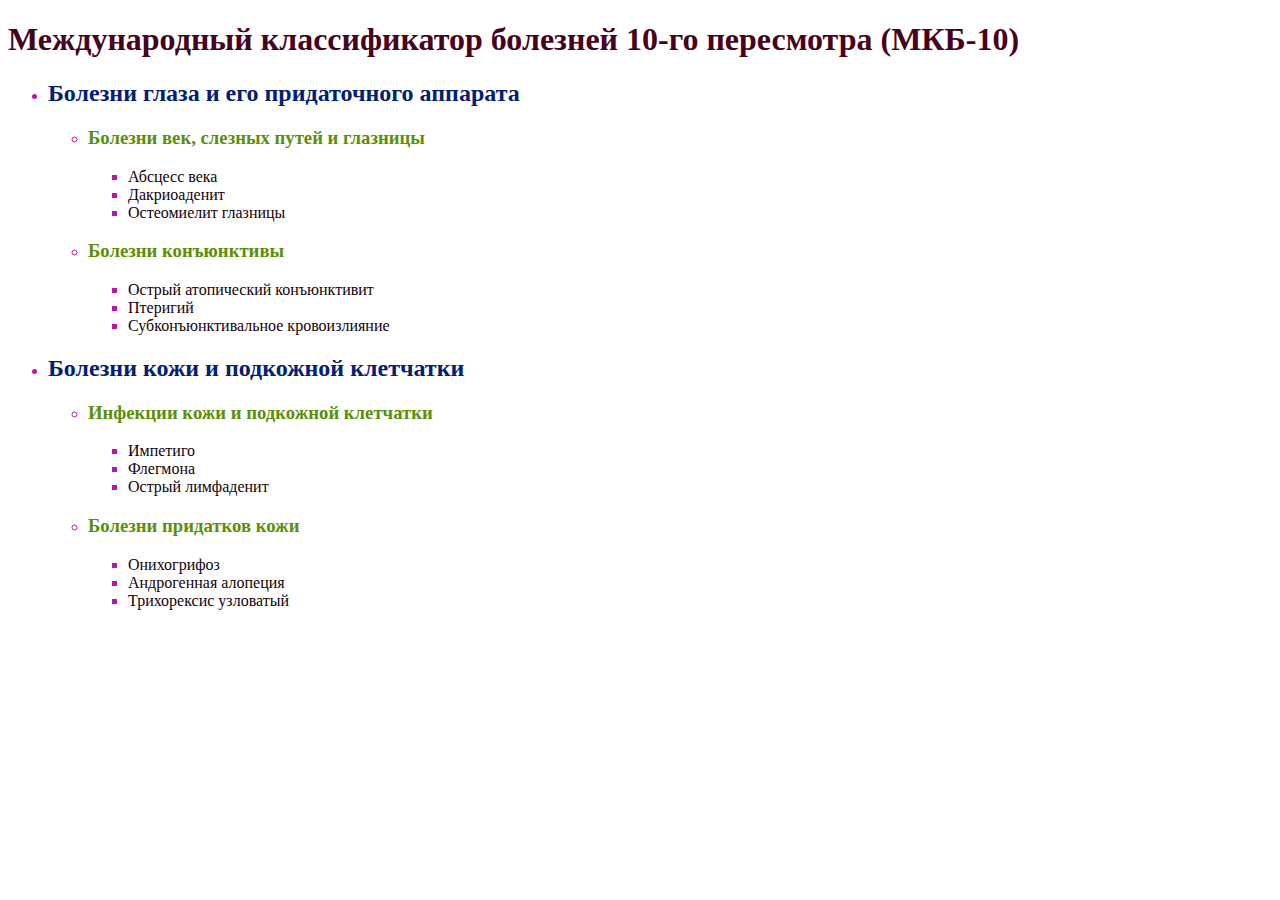
<file: hw-2.html>
<!DOCTYPE html>
<html>
 <head>
  <meta charset="utf-8">
  <link rel="stylesheet" href="hw-2.css">
  <title>Вложенные списки</title>
 </head>
 <body>
   <h1>Международный классификатор болезней 10-го пересмотра (МКБ-10)</h1>   
   <ul>
     <li><h2>Болезни глаза и его придаточного аппарата</h2></li>
  	 <ul>    
        <li><h3>Болезни век, слезных путей и глазницы</h3></li>
          <ul>
     		<li><span>Абсцесс века</span></li>
     		<li><span>Дакриоаденит</span></li>
     		<li><span>Остеомиелит глазницы</span></li>
    	  </ul>
  	    <li><h3>Болезни конъюнктивы</h3></li>
   		  <ul>
     		<li><span>Острый атопический конъюнктивит</span></li>
     		<li><span>Птеригий</span></li>
     		<li><span>Субконъюнктивальное кровоизлияние</span></li>
          </ul>       
      </ul>
     </ul>
   <ul>
     <li><h2>Болезни кожи и подкожной клетчатки</h2></li>
  	 <ul>    
        <li><h3>Инфекции кожи и подкожной клетчатки</h3></li>
          <ul>
     		<li><span>Импетиго</span></li>
     		<li><span>Флегмона</span></li>
     		<li><span>Острый лимфаденит</span></li>
    	  </ul>
  	    <li><h3>Болезни придатков кожи</h3></li>
   		  <ul>
     		<li><span>Онихогрифоз</span></li>
     		<li><span>Андрогенная алопеция</span></li>
     		<li><span>Трихорексис узловатый</span></li>
          </ul>       
      </ul>
	</body>
</html>
</file>
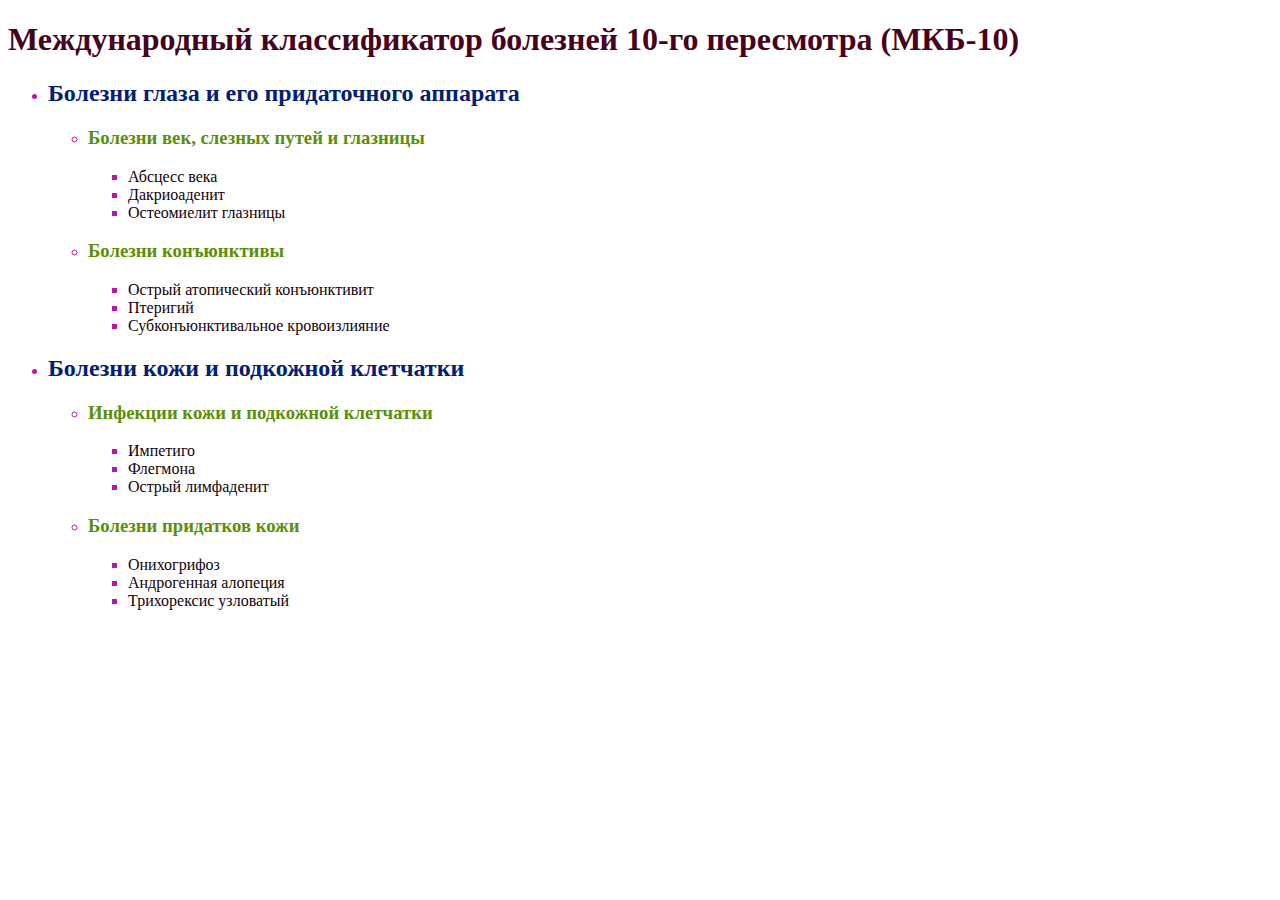
<file: hw-2/hw-2.html>
<!DOCTYPE html>
<html>
 <head>
  <meta charset="utf-8">
  <link rel="stylesheet" href="hw-2.css">
  <title>Вложенные списки</title>
 </head>
 <body>
   <h1>Международный классификатор болезней 10-го пересмотра (МКБ-10)</h1>   
   <ul>
     <li><h2>Болезни глаза и его придаточного аппарата</h2></li>
  	 <ul>    
        <li><h3>Болезни век, слезных путей и глазницы</h3></li>
          <ul>
     		<li><span>Абсцесс века</span></li>
     		<li><span>Дакриоаденит</span></li>
     		<li><span>Остеомиелит глазницы</span></li>
    	  </ul>
  	    <li><h3>Болезни конъюнктивы</h3></li>
   		  <ul>
     		<li><span>Острый атопический конъюнктивит</span></li>
     		<li><span>Птеригий</span></li>
     		<li><span>Субконъюнктивальное кровоизлияние</span></li>
          </ul>       
      </ul>
     </ul>
   <ul>
     <li><h2>Болезни кожи и подкожной клетчатки</h2></li>
  	 <ul>    
        <li><h3>Инфекции кожи и подкожной клетчатки</h3></li>
          <ul>
     		<li><span>Импетиго</span></li>
     		<li><span>Флегмона</span></li>
     		<li><span>Острый лимфаденит</span></li>
    	  </ul>
  	    <li><h3>Болезни придатков кожи</h3></li>
   		  <ul>
     		<li><span>Онихогрифоз</span></li>
     		<li><span>Андрогенная алопеция</span></li>
     		<li><span>Трихорексис узловатый</span></li>
          </ul>       
      </ul>
	</body>
</html>
</file>
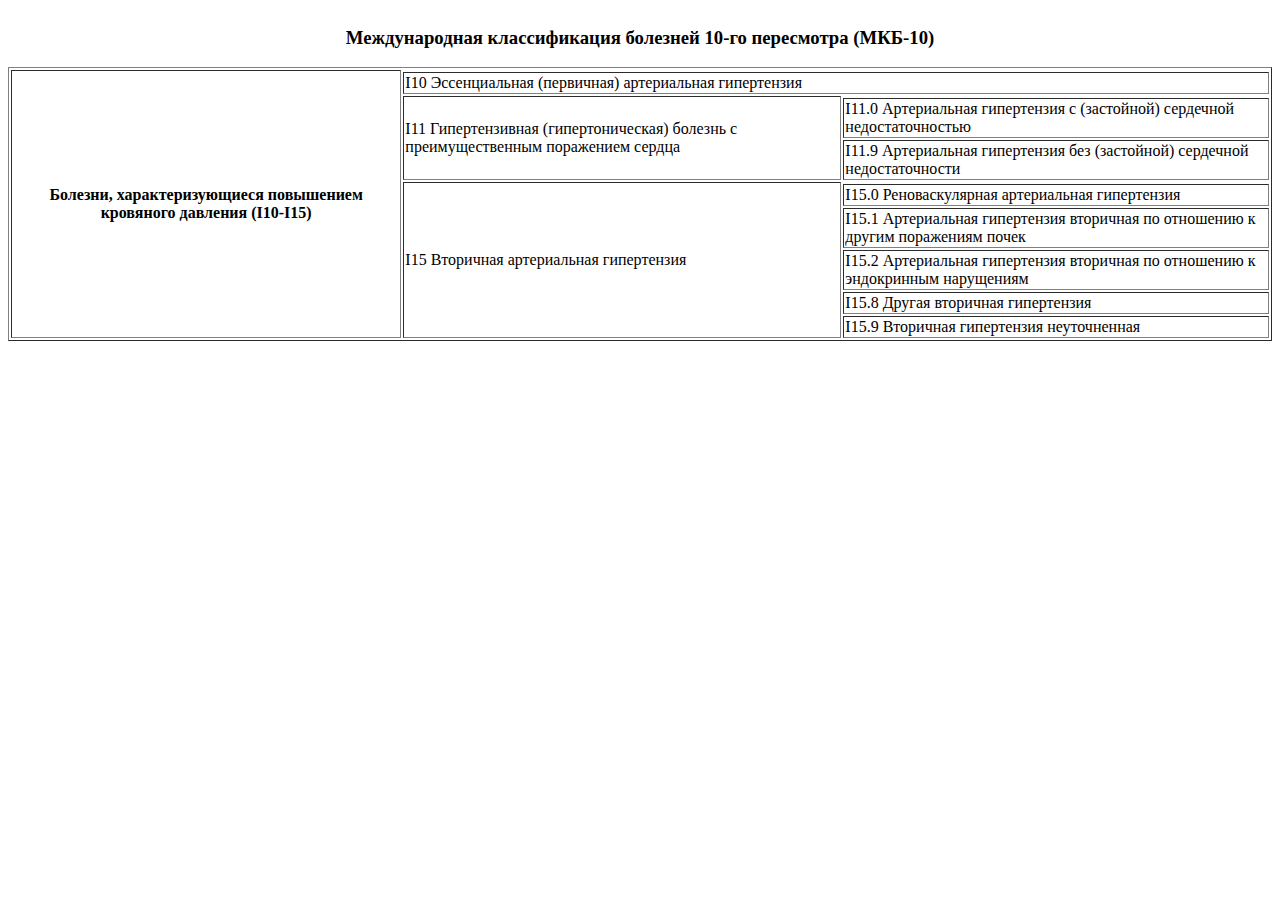
<file: hw-3/hw-3.html>
<!DOCTYPE html>
<html lang="rus">
<head>
  <meta charset="UTF-8">
  <link rel="stylesheet" href="C:\Users\jigal\OneDrive\Документы\GitHub\OAT\hw-3">
  <title>МКБ-10</title>
</head>
<body>
  <table border>
    <caption><h3>Международная классификация болезней 10-го пересмотра (МКБ-10)</h3></caption>
    <tr>
      <th rowspan=11 class="class_title">Болезни, характеризующиеся повышением кровяного давления (I10-I15)</th>   
    </tr>
    <tr class="I10">
    <td class="group_title" colspan=2><span>I10</span> Эссенциальная (первичная) артериальная гипертензия</td>
    </tr>
    <tr class="I11">
      <td rowspan=3 class="group_title"><span>I11</span> Гипертензивная (гипертоническая) болезнь с преимущественным поражением сердца</td>
    </tr>
    <tr class="I11">
      <td class="group_item"><span>I11.0</span> Артериальная гипертензия с (застойной) сердечной недостаточностью</td>
    </tr>
    <tr class="I11">
      <td class="group_item"><span>I11.9</span> Артериальная гипертензия без (застойной) сердечной недостаточности</td> 
    </tr>
    <tr class="I15">
      <td rowspan=6 class="group_title"><span>I15</span> Вторичная артериальная гипертензия</td>    
    </tr>
    <tr class="I15">
      <td class="group_item"><span>I15.0</span> Реноваскулярная артериальная гипертензия</td>     
    </tr>
    <tr class="I15">
      <td class="group_item"><span>I15.1</span> Артериальная гипертензия вторичная по отношению к другим поражениям почек</td> 
    </tr>
    <tr class="I15">
      <td class="group_item"><span>I15.2</span> Артериальная гипертензия вторичная по отношению к эндокринным нарущениям</td>
     <tr class="I15">
       <td class="group_item"><span>I15.8</span> Другая вторичная гипертензия</td>
      </tr>
      <tr class="I15">
       <td class="group_item"><span>I15.9</span> Вторичная гипертензия неуточненная</td>
     </tr>    
  </table>
</body>
</html>
</file>
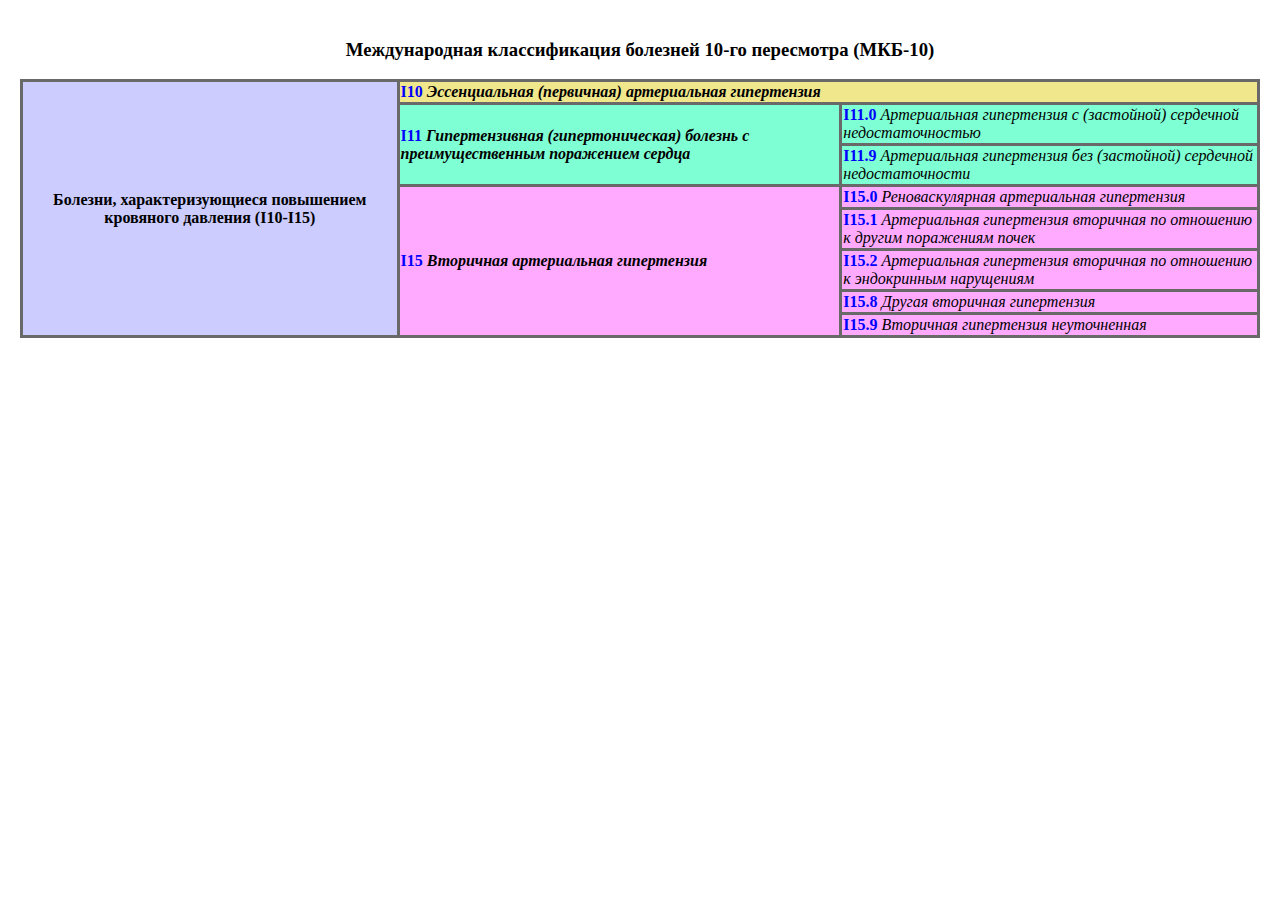
<file: ДЗ/hw-3.html>
<!DOCTYPE html>
<html lang="rus">
<head>
  <meta charset="UTF-8">
  <link rel="stylesheet" href="hw-3.css">
  <title>МКБ-10</title>
</head>
<body>
  <table border>
    <caption><h3>Международная классификация болезней 10-го пересмотра (МКБ-10)</h3></caption>
    <tr>
      <th rowspan=11 class="class_title">Болезни, характеризующиеся повышением кровяного давления (I10-I15)</th>   
    </tr>
    <tr class="I10">
    <td class="group_title" colspan=2><span>I10</span> Эссенциальная (первичная) артериальная гипертензия</td>
    </tr>
    <tr class="I11">
      <td rowspan=3 class="group_title"><span>I11</span> Гипертензивная (гипертоническая) болезнь с преимущественным поражением сердца</td>
    </tr>
    <tr class="I11">
      <td class="group_item"><span>I11.0</span> Артериальная гипертензия с (застойной) сердечной недостаточностью</td>
    </tr>
    <tr class="I11">
      <td class="group_item"><span>I11.9</span> Артериальная гипертензия без (застойной) сердечной недостаточности</td> 
    </tr>
    <tr class="I15">
      <td rowspan=6 class="group_title"><span>I15</span> Вторичная артериальная гипертензия</td>    
    </tr>
    <tr class="I15">
      <td class="group_item"><span>I15.0</span> Реноваскулярная артериальная гипертензия</td>     
    </tr>
    <tr class="I15">
      <td class="group_item"><span>I15.1</span> Артериальная гипертензия вторичная по отношению к другим поражениям почек</td> 
    </tr>
    <tr class="I15">
      <td class="group_item"><span>I15.2</span> Артериальная гипертензия вторичная по отношению к эндокринным нарущениям</td>
     <tr class="I15">
       <td class="group_item"><span>I15.8</span> Другая вторичная гипертензия</td>
      </tr>
      <tr class="I15">
       <td class="group_item"><span>I15.9</span> Вторичная гипертензия неуточненная</td>
     </tr>    
  </table>
</body>
</html>
</file>
<file: hw-2.css>
h1 {
    color: rgb(71, 3, 29);
}

h2 {
    color: rgb(1, 32, 117);
}

h3 {
    color: rgb(90, 143, 6);
}

li {
    color:rgba(182, 8, 159, 0.938);
}

span {
    font-size: 18 px;
    color:rgb(20, 2, 9);
}
</file>
<file: hw-2/hw-2.css>
h1 {
    color: rgb(71, 3, 29);
}

h2 {
    color: rgb(1, 32, 117);
}

h3 {
    color: rgb(90, 143, 6);
}

li {
    color:rgba(182, 8, 159, 0.938);
}

span {
    font-size: 18 px;
    color:rgb(20, 2, 9);
}
</file>
<file: ДЗ/hw-3.css>
body {
    margin: 20px;
    text-align: right-center;
    }
  
  table {
    border: 3px solid #696969;
    border-collapse: collapse;
  }
  
  td {
    border: 3px solid #696969;
  }
  
  .class_title {
    color: #000000;
    background-color: #ccccff;
  }
  
  span {
    color: #0000FF;
    font-weight: 600;
    font-style: normal;
  }
  
  .I10 {
    background-color: #f0e68c;
  }
  
  .I11 {
    background-color: #7fffd4;
    color: #000000;
    font-style: italic;
  }
  
  .I15 {
    background-color: #ffaaff;
    color: #000000 ;
  }
  
  .group_title {
    font-style: italic;
    font-weight: 600;
  }
  
  .group_item {
    font-style: italic;
    color: #000000;
  }
</file>
